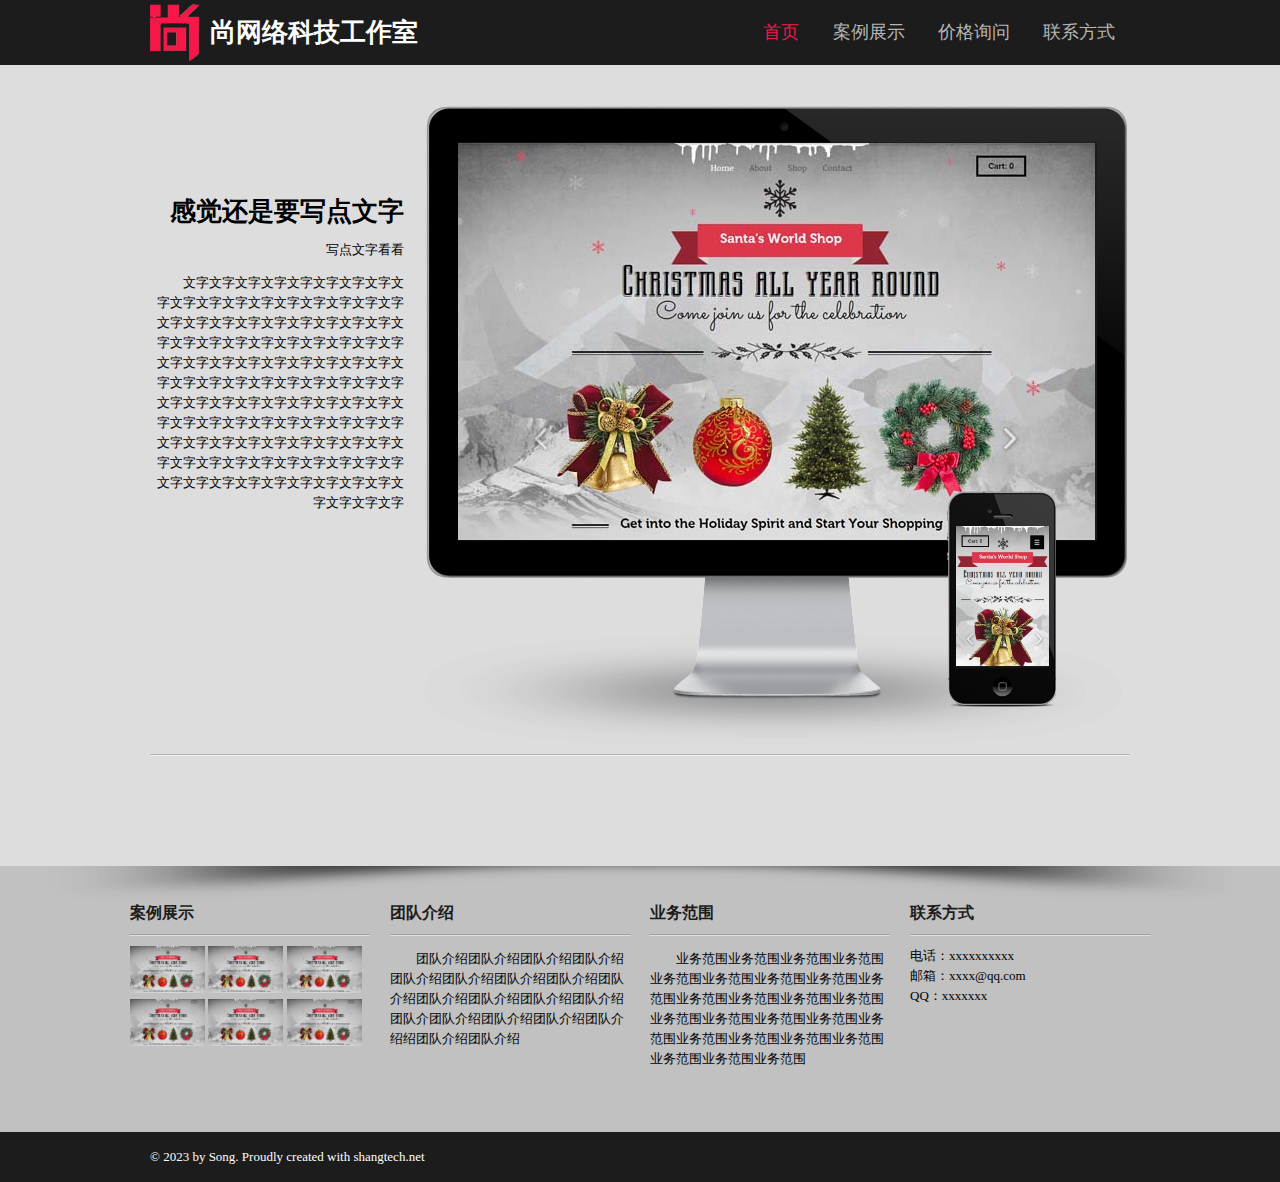
<file: index.html>
<!DOCTYPE html>
<html>
<head>
    <meta charset="utf-8"/>
	<title>web-designer</title>
    <link rel="shortcut icon" href="favicon.ico" type="image/png"/>
    <link rel="apple-touch-icon" href="favicon.ico" type="image/png"/>
    <link href="css/style.css" rel="stylesheet" type="text/css">
    <script type="text/javascript" src="js/jquery-1.10.2.min.js"></script>
    <script type="text/javascript" src="js/index.js"></script>
</head>
<body>
    <div id="header">
    	<div id="header-content">
        	<div id="logo">
            	<a href="">尚网络科技工作室</a>
            </div>
            <div id="menu">
            	<ul>
                	<li><a class="on" href="index.html">首页</a></li>
                    <li><a href="cases.html">案例展示</a></li>
                    <li><a href="">价格询问</a></li>
                    <li><a href="">联系方式</a></li>
                </ul>
            </div>
        </div>
    </div>
    <div id="content">
    	<div class="content" id="index">
        	<div class="banner">
            	<div class="mini" style="display:none;">
                	<div><img src="images/demo1.jpg"/></div>
                    <div><img src="images/demo2.jpg"/></div>
                </div>
                <div class="about-index">
                	<h1>感觉还是要写点文字</h1>
                    <p>写点文字看看</p>
                    <p>文字文字文字文字文字文字文字文字文字文字文字文字文字文字文字文字文字文字文字文字文字文字文字文字文字文字文字文字文字文字文字文字文字文字文字文字文字文字文字文字文字文字文字文字文字文字文字文字文字文字文字文字文字文字文字文字文字文字文字文字文字文字文字文字文字文字文字文字文字文字文字文字文字文字文字文字文字文字文字文字文字文字文字文字文字文字文字文字文字文字文字文字文字文字文字文字文字文字文字文字文字文字文字文字文字文字文字</p>
                </div>
                <div class="big">
                	<div class="computer">
                    	<div class="slider" style="width:637px;">
                    	<ul class="inline">
                        	<li><img src="images/demo1.jpg"/></li>
                            <li><img src="images/demo2.jpg"/></li>
                        </ul>
                        </div>
                    </div>
                    <div class="phone">
                    	<div class="slider" style="width:93px;">
                        <ul class="inline">
                        	<li><img src="images/demo1_phone.jpg"/></li>
                            <li><img src="images/demo2_phone.jpg"/></li>
                        </ul>
                        </div>
                    </div>
                    <div class="mask">
                    	<div class="arrow-left-1"></div>
                        <div class="arrow-right-1"></div>
                    	<div class="num"></div>
                    </div>
                </div>
                <br clear="all"/>
            </div>
            <div class="line_1"></div>
            <div class="line_2"></div>
            <div style="height:100px;"></div>
        </div>
    </div>
    <div id="footer">
    	<ul id="footer-content">
        	<li>
            	<span class="font_1">案例展示</span>
                <div class="line_1"></div>
                <div class="line_2"></div>
                <div>
                	<div class="gallery_1">
                    	<a href=""><img src="images/demo1.jpg"/></a>
                        <a href=""><img src="images/demo1.jpg"/></a>
                        <a href=""><img src="images/demo1.jpg"/></a>
                        <a href=""><img src="images/demo1.jpg"/></a>
                        <a href=""><img src="images/demo1.jpg"/></a>
                        <a href=""><img src="images/demo1.jpg"/></a>
                    </div>
                </div>
            </li>
            <li>
            	<span class="font_1">团队介绍</span>
                <div class="line_1"></div>
                <div class="line_2"></div>
                <div>
                	<p>团队介绍团队介绍团队介绍团队介绍团队介绍团队介绍团队介绍团队介绍团队介绍团队介绍团队介绍团队介绍团队介绍团队介团队介绍团队介绍团队介绍团队介绍绍团队介绍团队介绍</p>
                </div>
            </li>
            <li>
            	<span class="font_1">业务范围</span>
                <div class="line_1"></div>
                <div class="line_2"></div>
                <div>
                	<p>业务范围业务范围业务范围业务范围业务范围业务范围业务范围业务范围业务范围业务范围业务范围业务范围业务范围业务范围业务范围业务范围业务范围业务范围业务范围业务范围业务范围业务范围业务范围业务范围业务范围</p>
                </div>
            </li>
            <li>
            	<span class="font_1">联系方式</span>
                <div class="line_1"></div>
                <div class="line_2"></div>
                <div>
                	<div class="gallery_1">
                    	电话：xxxxxxxxxx<br/>
                        邮箱：xxxx@qq.com<br/>
                        QQ：xxxxxxx
                    </div>
                </div>
            </li>
            <br clear="all"/>
        </ul>
    </div>
    <div id="cpright">
    	<div id="cpcontent">© 2023 by Song. Proudly created with shangtech.net</div>
    </div>
</body>
</html>
</file>
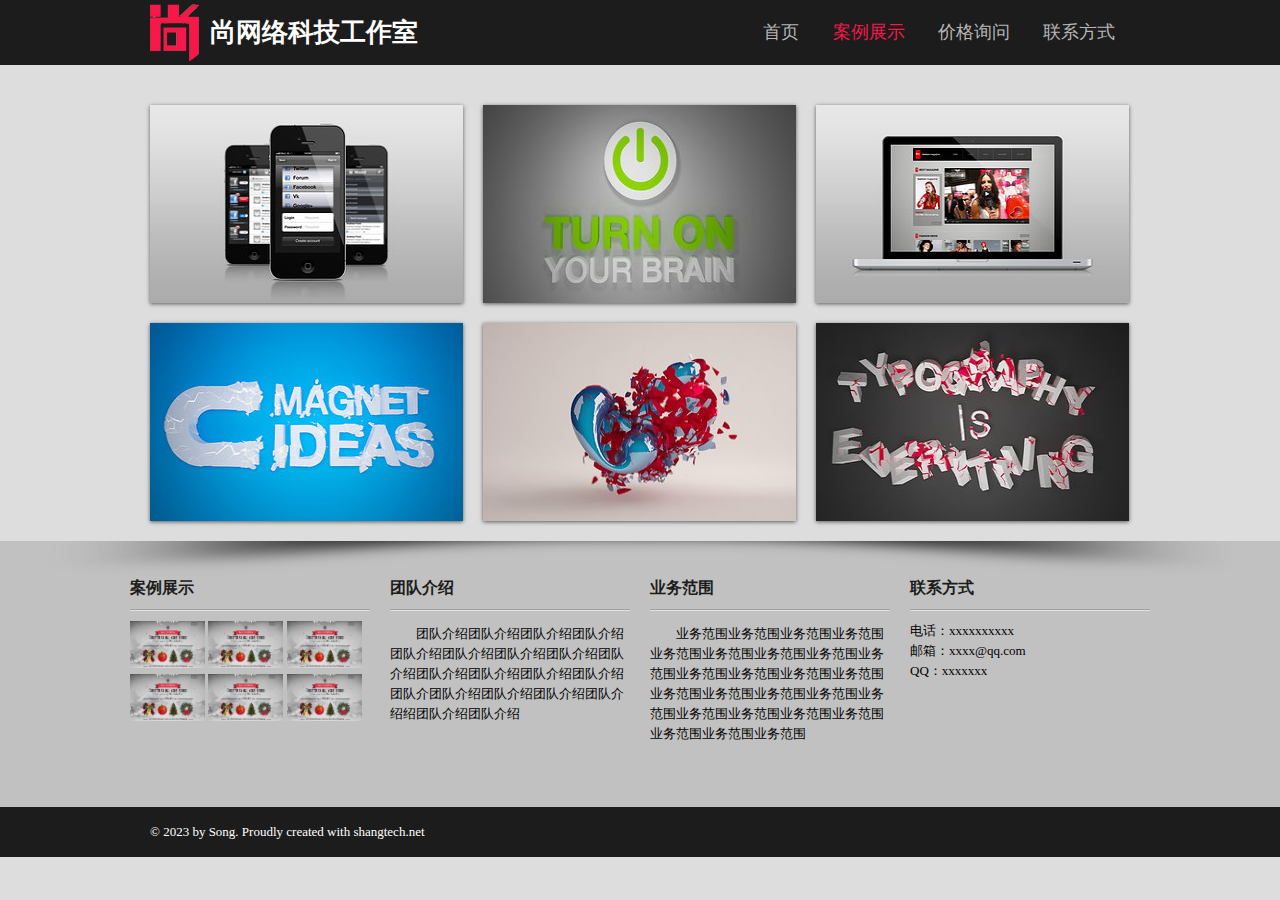
<file: cases.html>
<!DOCTYPE html>
<html>
<head>
    <meta charset="utf-8"/>
	<title>web-designer</title>
    <link rel="shortcut icon" href="favicon.ico" type="image/png"/>
    <link rel="apple-touch-icon" href="favicon.ico" type="image/png"/>
    <link href="css/style.css" rel="stylesheet" type="text/css">
    <link href="css/visuallightbox.css" rel="stylesheet" type="text/css">
    <script type="text/javascript" src="js/jquery-1.10.2.min.js"></script>
    <script type="text/javascript" src="js/visuallightbox.js"></script>
</head>
<body>
    <div id="header">
    	<div id="header-content">
        	<div id="logo">
            	<a href="">尚网络科技工作室</a>
            </div>
            <div id="menu">
            	<ul>
                	<li><a href="index.html">首页</a></li>
                    <li><a class="on" href="cases.html">案例展示</a></li>
                    <li><a href="">价格询问</a></li>
                    <li><a href="">联系方式</a></li>
                </ul>
            </div>
        </div>
    </div>
    <div id="content">
    	<div class="content" id="cases">
        	<div class="cases">
        	<div class="case">
            	<div><img class="img" href="images/1.jpg" src="images/1.jpg"/></div>
                <div class="desc"></div>
            </div>
            <div class="case">
            	<div><img class="img" href="images/2.jpg" src="images/2.jpg"/></div>
                <div class="desc"></div>
            </div>
            <div class="case">
            	<div><img class="img" href="images/3.jpg" src="images/3.jpg"/></div>
                <div class="desc"></div>
            </div>
            <br clear="all"/>
            </div>
            <div class="cases">
            <div class="case">
            	<div><img class="img" href="images/4.jpg" src="images/4.jpg"/></div>
                <div class="desc"></div>
            </div>
            <div class="case">
            	<div><img class="img" href="images/5.jpg" src="images/5.jpg"/></div>
                <div class="desc"></div>
            </div>
            <div class="case">
            	<div><img class="img" href="images/6.jpg" src="images/6.jpg"/></div>
                <div class="desc"></div>
            </div>
            <br clear="all"/>
            </div>
        </div>
    </div>
    <script type="text/javascript">
    $(document).ready(function(){
    	//new jQuery().visualLightbox({classNames: 'img'});
		window.Lightbox = new jQuery().visualLightbox({autoPlay:true,borderSize:57,classNames:'img',closeLocation:'top',descSliding:true,enableRightClick:false,enableSlideshow:true,resizeSpeed:7,slideTime:4,startZoom:true});
    });
	</script>
    <div id="footer">
    	<ul id="footer-content">
        	<li>
            	<span class="font_1">案例展示</span>
                <div class="line_1"></div>
                <div class="line_2"></div>
                <div>
                	<div class="gallery_1">
                    	<a href=""><img src="images/demo1.jpg"/></a>
                        <a href=""><img src="images/demo1.jpg"/></a>
                        <a href=""><img src="images/demo1.jpg"/></a>
                        <a href=""><img src="images/demo1.jpg"/></a>
                        <a href=""><img src="images/demo1.jpg"/></a>
                        <a href=""><img src="images/demo1.jpg"/></a>
                    </div>
                </div>
            </li>
            <li>
            	<span class="font_1">团队介绍</span>
                <div class="line_1"></div>
                <div class="line_2"></div>
                <div>
                	<p>团队介绍团队介绍团队介绍团队介绍团队介绍团队介绍团队介绍团队介绍团队介绍团队介绍团队介绍团队介绍团队介绍团队介团队介绍团队介绍团队介绍团队介绍绍团队介绍团队介绍</p>
                </div>
            </li>
            <li>
            	<span class="font_1">业务范围</span>
                <div class="line_1"></div>
                <div class="line_2"></div>
                <div>
                	<p>业务范围业务范围业务范围业务范围业务范围业务范围业务范围业务范围业务范围业务范围业务范围业务范围业务范围业务范围业务范围业务范围业务范围业务范围业务范围业务范围业务范围业务范围业务范围业务范围业务范围</p>
                </div>
            </li>
            <li>
            	<span class="font_1">联系方式</span>
                <div class="line_1"></div>
                <div class="line_2"></div>
                <div>
                	<div class="gallery_1">
                    	电话：xxxxxxxxxx<br/>
                        邮箱：xxxx@qq.com<br/>
                        QQ：xxxxxxx
                    </div>
                </div>
            </li>
            <br clear="all"/>
        </ul>
    </div>
    <div id="cpright">
    	<div id="cpcontent">© 2023 by Song. Proudly created with shangtech.net</div>
    </div>
</body>
</html>
</file>
<file: css/style.css>
/* CSS Document */
body{padding:0px;margin:0px;background:rgba(87,87,87,0.2);font-size:13px;line-height:20px;}
ul.inline{list-style-type:none;font-size:0px;margin:0px;padding:0px;}
ul.inline li{display:inline-block;word-spacing:normal;letter-spacing:normal;}
p{font-size:13px;text-indent:2em;}
#header{height:65px;background:rgb(28,28,28);}
#header-content{width:980px;margin:0 auto;position:relative;}
#logo{position:absolute;left:0px;top:0px;text-align:left;}
#logo a{display:inline-block;color:#fff;text-decoration:none;line-height:65px;vertical-align:middle;padding-left:60px;font-size:26px;font-weight:bolder;background:url("../images/logo.png") no-repeat left center;}
#menu{width:980px;position:absolute;left:0px;top:0px;text-align:right;}
#menu ul{list-style-type:none;height:65px;padding:0px;margin:0px;}
#menu ul li{display:inline-block;height:65px;margin:0 15px;}
#menu ul li a{line-height:65px;height:65px;font-size:18px;vertical-align:middle;color:rgb(182,182,182);text-decoration:none;}
#menu ul li a.on{color:rgb(242,24,75);}

#footer{background:rgba(87,87,87,0.2) url("../images/border.png") no-repeat center top;text-align:center;padding-top:37px;vertical-align:top;padding-bottom:50px;}
#footer-content{list-style-type:none;margin:0px;padding:0px;width:1040px;margin:0 auto;}
#footer-content>li{width:240px;text-align:left;margin:0 10px;float:left;}
.line_1{border-bottom:1px solid rgba(109,109,109,0.388);height:0px;margin-top:10px;}
.line_2{border-bottom:1px solid rgba(255,255,255,0.5);height:0px;margin-bottom:10px;}
.font_1{font-size:16px;color:rgb(28,28,28);font-weight:bold;line-hegiht:1.3em;}



#cpright{height:50px;background:rgb(28,28,28);}
#cpcontent{width:980px;height:50px;margin:0 auto;color:#fff;line-height:50px;vertical-align:middle;}

#content{width:980px;margin:0 auto;margin-top:40px;}
.about-index{width:254px;height:439px;margin-top:80px;margin-right:20px;float:left;text-align:right;}
.mini{width:270px;height:639px;margin-right:4px;float:left;}
.mini img{width:250px;height:156px;margin-top:50px;padding:2px;border:1px;cursor:pointer;}
.big{width:706px;height:639px;float:right;position:relative;}
.computer{width:706px;height:639px;position:absolute;left:0px;top:0px;background:url("../images/computer.png");z-index:10;}
.phone{width:117px;height:226px;position:absolute;right:70px;bottom:30px;top:auto;background:url("../images/phone.png");z-index:11;}
.mask{position:absolute;width:637px;height:397px;left:34px;top:38px;background:transparent;z-index:12;cursor:pointer;opacity:0;}
.num{position:absolute;bottom:10px;right:8px;;color:#fff;}
.arrow-left-1{width:50px;height:70px;position:absolute;top:50%;left:35px;background:url("../images/arrows_white_1.png") no-repeat;margin-top:-35px;opacity:0.4;transition:opacity 0.5s ease 0s;-webkit-transition:opacity 0.5s ease 0s;}
.arrow-right-1{width:50px;height:70px;position:absolute;top:50%;right:35px;background:url("../images/arrows_white_1.png") -50px no-repeat;margin-top:-35px;opacity:0.4;transition:opacity 0.5s ease 0s;-webkit-transition:opacity 0.5s ease 0s;}
.computer .slider{width:637px;height:397px;overflow:hidden;margin-top:38px;margin-left:34px;}
.computer li{width:637px;height:397px;border:0px;}
.computer img{width:637px;height:397px;}
.phone .slider{overflow:hidden;margin-left:13px;margin-top:38px;}
.phone li{width:93px;height:140px;}
.phone img{width:93px;height:140px;}

.gallery_1 img{width:75px;height:47px;}

.cases{margin-bottom:20px;}
.case{width:313px;height:198px;float:left;margin-left:20px;box-shadow:rgba(0, 0, 0, 0.6) 0px 1px 4px 0px;cursor:pointer;}
.case:first-child{margin-left:0px;}
.case img.img{width:313px;height:198px;}
</file>
<file: css/visuallightbox.css>
#overlay{
	position:absolute;
	top:0;
	left:0;
	z-index:190;
	width:100%;
	height:auto;
}

#lightbox{
	position:absolute;
	top:20px;
	left:0;
	width:100%;
	z-index:200;
	text-align:center;
	color:#151410;
	line-height:0;
}

#lightbox a, #lightbox a:hover {
	border-bottom:none;
	color:#151410;
	text-decoration:underline;
}

#lightbox a img{ border:none; }

#outerImageContainer{
	width:auto;
	height:auto; /* without this line error in IE8 detected */
	margin:0 auto;
	position:relative;
}

#lightboxImage{
	width:100%;
	height:100%;
}

#imageContainerMain{
	margin:0 auto;
	overflow:visible;
	position:relative;
	font-size:0;/* ie fix - big info bar*/
}

#imageContainer{
	width:150px;
	height:30px;
	margin:0 auto;
	overflow:hidden;
	background-color:#fff;
	position:relative;
	font-size:0;/* ie fix - big info bar*/
}

#loading{
	position:absolute;
	top:40%;
	left:0%;
	height:25%;
	width:100%;
	text-align:center;
	font-size:10px;
	z-index:1;
}
#loadingLink {
	display:block;
	margin:0 auto;
	padding:0;
	width:150px;
	height:29px;
	background:url(../images/loading.gif) center center no-repeat;
	text-indent:-9999px;
}
#hoverNav{
	position:absolute;
	top:0;
	left:0;
	height:100%;
	width:100%;
	z-index:10;
}
#imageContainer>#hoverNav{ left:0;}
#prevLinkImg, #nextLinkImg{
	top:0;
	width:48px;
	height:100%;
	position:absolute;
	z-index:20;
	outline-style:none;
	display:block;
	text-indent:-9999px;
	}
* html #prevLinkImg,* html #nextLinkImg{
	background-image:url([data-uri]); /* Trick IE into showing hover */
}
#prevLinkImg { left: 0; }
#nextLinkImg { right: 0; }
#prevLinkImg:hover,#prevLinkImg.hover, #prevLinkImg:visited:hover { 
	background:url(../images/prev.png) 5% center no-repeat; 
	_background-image:url(../images/prev_ie6.gif)
}
#nextLinkImg:hover,#nextLinkImg.hover, #nextLinkImg:visited:hover { 
	background:url(../images/next.png) 97% center no-repeat; 
	_background-image:url(../images/next_ie6.gif)
}


#imageDataContainer{
	font:11px Verdana, Helvetica, sans-serif;
	color:#002963;
	background-color: rgba(196,213,231,0.00);
	width:100%;
}

#imageData{
	overflow:hidden;
	width:100%;
	background-color:rgba(196,213,231,0.00);
	text-align:center; 
}
#imageDetails{ width:100%; float:left; 	padding:10px 0 0;}
#caption{ display:block;text-align:left; }
#numberDisplay{ display:block;text-align:right;}
#detailsNav{display:block; display:inline-block; padding:0 18px; margin-top:-11px; background-color:rgba(196,213,231,0.00); background-repeat:no-repeat; background-position:left top; width:146px;
	background-image:url(../images/back.png);
}
#prevLinkDetails, #nextLinkDetails, #slideShowControl{ background-repeat:no-repeat; outline-style:none; display:block; float:left;}
#prevLinkDetails { margin:0; margin-top:12px; width:52px;height:25px; background-position:-136px top; 
	background-image:url(../images/conposit.png);}
#nextLinkDetails { margin:0; margin-top:12px; width:52px;height:25px; background-position:-84px top;
	background-image:url(../images/conposit.png);}

#slideShowControl.started{
	background-image:url(../images/conposit.png);
	background-position:0 center;
}

#slideShowControl{
	display:block;
	width:42px; 
	height:49px; 
	float:left;
	background-image:url(../images/conposit.png);
	background-position:-42px center;
	background-repeat:no-repeat;
	}

#close{
	position:relative;
	width:100%;
	height:100%;
}
#closeLink {
	position:absolute;
	top:-4px;
	right:49px;
	display:block;
	outline-style:none;
	margin:0;
	padding:0;
	text-decoration:none;
	width:45px;
	height:18px;
	background:url(../images/close.png) no-repeat;
}

		
	

.clearfix:after { content:"."; display:block; height:0; clear:both; visibility:hidden;}
* html>body .clearfix {display:inline-block; width:100%;}

* html .clearfix {
	/* Hides from IE-mac \*/
	height:1%;
	/* End hide from IE-mac */
}	
	

#outerImageFrame{
	border:solid 1px red;
	height:100%;
	width:100%;
	position:absolute;
}


#outerImageContainer{
	overflow:visible;
}
#outerImageContainer td{
	text-align:center;
	padding:0;
}

#lightboxFrameBody{
	background-color:rgba(196,213,231,0.25);
	border:solid 1px rgba(196,213,231,0.00); /* hack for opera table small cell width */
}

#outerImageContainer td, #outerImageContainer tr{
	font-size:0;
	border:0 none;
}
/* frame style */
#outerImageContainer td.tl, #outerImageContainer td.br{
		height:56px;
	width:56px;
}
.vlb{display:none;}
#outerImageContainer td.tl{
	background-image:url(../images/borderTopLeft.png);
	_background-image:none;
	_filter:progid:DXImageTransform.Microsoft.AlphaImageLoader(src='engine/images/borderTopLeft.png', sizingMethod='scale');
}
#outerImageContainer td.tc{
	background-image:url(../images/borderTopCenter.png);
	_background-image:none;
	_filter:progid:DXImageTransform.Microsoft.AlphaImageLoader(src='engine/images/borderTopCenter.png', sizingMethod='scale');
}
#outerImageContainer td.tr{
	background-image:url(../images/borderTopRight.png);
	_background-image:none;
	_filter:progid:DXImageTransform.Microsoft.AlphaImageLoader(src='engine/images/borderTopRight.png', sizingMethod='scale');
}
#outerImageContainer td.ml{
	background-image:url(../images/borderMiddleLeft.png);
	_background-image:none;
	_filter:progid:DXImageTransform.Microsoft.AlphaImageLoader(src='engine/images/borderMiddleLeft.png', sizingMethod='scale');
}
#outerImageContainer td.mr{
	background-image:url(../images/borderMiddleRight.png);
	_background-image:none;
	_filter:progid:DXImageTransform.Microsoft.AlphaImageLoader(src='engine/images/borderMiddleRight.png', sizingMethod='scale');
}
#outerImageContainer td.bl{
	background-image:url(../images/borderBottomLeft.png);
	_background-image:none;
	_filter:progid:DXImageTransform.Microsoft.AlphaImageLoader(src='engine/images/borderBottomLeft.png', sizingMethod='scale');
}
#outerImageContainer td.bc{
	background-image:url(../images/borderBottomCenter.png);
	_background-image:none;
	_filter:progid:DXImageTransform.Microsoft.AlphaImageLoader(src='engine/images/borderBottomCenter.png', sizingMethod='scale');
}
#outerImageContainer td.br{
	background-image:url(../images/borderBottomRight.png);
	_background-image:none;
	_filter:progid:DXImageTransform.Microsoft.AlphaImageLoader(src='engine/images/borderBottomRight.png', sizingMethod='scale');
}
</file>
